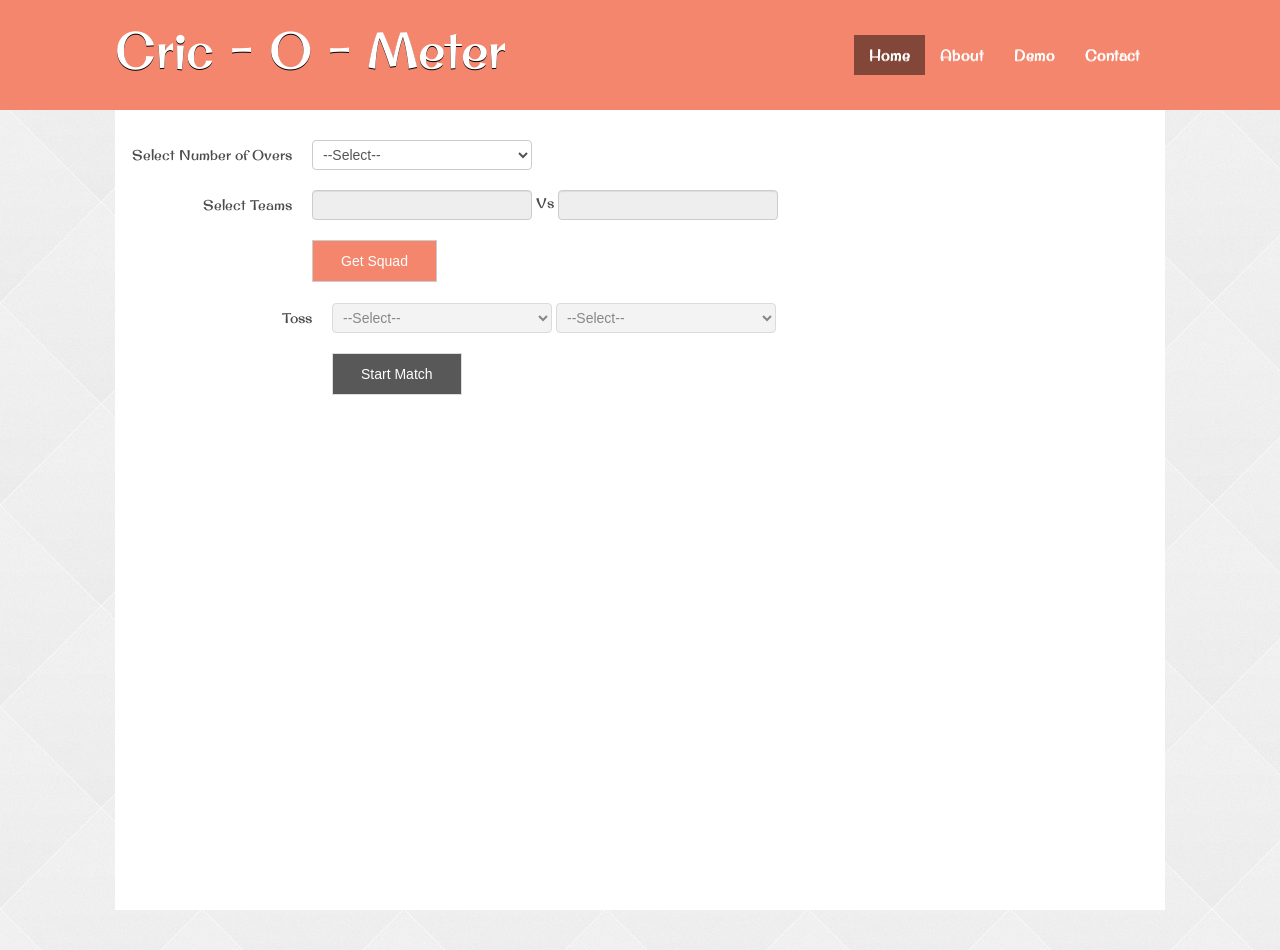
<file: index.html>
<!DOCTYPE html>
<html lang="en">
  <head>
    <link href="css/bootstrap.css" rel="stylesheet">
	<link href='http://fonts.googleapis.com/css?family=Original+Surfer' rel='stylesheet' type='text/css'>
	<link href='http://fonts.googleapis.com/css?family=Elsie:400,900' rel='stylesheet' type='text/css'>
    <style>
	 
      body {
        padding-bottom: 40px;
		background-image: url('img/wrap.png');
		color: #4c4b4b;
		font-family: 'Original Surfer', cursive;
		font-size: 14px;
      }
	   .container {
		width: 1050px;
	  }
	  .hero-unit h2 {
	  font-family: 'Elsie', cursive;
	  font-weight: 900;
	  font-size: 44px;
	  }
	  
		h2 {
	  font-family: 'Elsie', cursive;
	  font-weight: 900;
	  font-size: 22px;
	  }
    </style>
  </head>

  <body>

    <div class="navbar">
        <div class="container" style="height:110px;">
          <a class="brand" href="#" style="margin-top:30px;">Cric - O - Meter</a>
          <div class="pull-right" style="margin-top:35px;">
            <ul class="nav">
              <li class="active"><a href="index.html">Home</a></li>
              <li><a href="about.html">About</a></li>
              <li><a href="demo.html">Demo</a></li>
              <li><a href="contact.html">Contact</a></li>
            </ul>
          </div><!--/.nav-collapse -->
        </div>
    </div>

    <div class="container" id="full">
	<!--  Page 1 Starts -->
	<div class="container" id="pg1" style="display:block;">
		<form class="form-horizontal">
  <div class="control-group">
    <label class="control-label" for="inputType">Select Number of Overs</label>
    <div class="controls">
      <select id="inputType">
  <option>--Select--</option>
  <option>5</option>
  <option>10</option>
  <option>20</option>
  <option>40</option>
  <option>50</option>
</select>
    </div>
  </div>
  
  <div class="control-group">
    <label class="control-label" for="inputTeams">Select Teams</label>
    <div class="controls">
      <input type="text" data-provide="typeahead" id="TeamA" disabled="disabled"> Vs
	 <input type="text" data-provide="typeahead" id="TeamB" disabled="disabled">
  </div>
</div>
  <div class="control-group">
    <div class="controls">
      <button type="button" class="btn" id="squadBtn">Get Squad</button>
    </div>
  </div>
<div id="squad1" class="span5">
</div>
<div id="squad2" class="span5">
</div>
<div class="span10" id="final">
  <div class="control-group">
    <label class="control-label" for="inputTeams">Toss</label>
    <div class="controls">
	  <select id="inputToss" disabled="disabled">
  <option>--Select--</option>
</select>
<select id="inputSelect" disabled="disabled">
  <option>--Select--</option>
  <option>Batting</option>
  <option>Bowling</option>
</select>
  </div>
</div>
  <div class="control-group">
    <div class="controls">
      <button type="button" id="start" class="btn" disabled="displayed">Start Match</button>
    </div>
  </div>

</div>

</form>
</div>
<!--  Page 1 Ends -->
<!--  Page 2 Starts -->
<div class="container" id="pg2" style="display:none;">
<form class="form-horizontal">
<div id="play1" class="span3">
Current Batting Team
<table class="table table-striped" width="100%">
<tr><td><a href=''>"+playA[i]+"</a></td></tr>
</table>
</div>

<div id="score" class="span7" style="text-align:center;">
<h3>
<span id="team1">New Zealand</span> Vs <span id="team2">West indies</span>
</h3>
<!-- team1 score -->
<div class="span2 thumbnail">
<h3><span id="Team1Score">0</span>/<span id="Team1Wicket">0</span></h3>
<div class="thumbnail">
Overs <span id="Team1Overs">0</span>.<span id="Team1Balls">0</span>
</div>
</div>
<div class="span2 thumbnail">
<!--
<div class="thumbnail">
Reqd. RR 12.34
</div>
-->
<div class="thumbnail">
Curr. RR <span id="CRR">0.0</span>
</div>
<div class="thumbnail">
Extras <span id="extras">0</span>
</div>
<div id="target-container"class="thumbnail" style="display:none;">
Target <span id="target">n/a</span>
</div>
</div>
<!-- team2 score -->
<div class="span2 thumbnail">
<h3><span id="Team2Score">0</span>/<span id="Team2Wicket">0</span></h3>
<div class="thumbnail">
Overs <span id="Team2Overs">0</span>.<span id="Team2Balls">0</span>
</div>
</div>
<!-- batsman -->
<div class="span3 thumbnail" style="margin-top:10px;text-align:left;">
<span class="pull-right">R(B)</span><br />
<span id="bat1"></span> <span id="bat1s" class="pull-right"><span id="r1">0</span>(<span id="b1">0</span>)</span><br />
<span id="bat2"></span> <span id="bat2s" class="pull-right"><span id="r2">0</span>(<span id="b2">0</span>)</span> 
</div>
<!-- bowlers 
<div class="span3 thumbnail" style="margin-top:10px;text-align:left;">
<span class="pull-right">O.W.M.R</span><br />
<span id="bowl1"></span> <span id="bowl1s" class="pull-right"><span id="o1">10</span>.<span id="w1">2</span>.<span id="m1">4</span>.<span id="r1">40</span></span><br />
<span id="bowl2"></span> <span id="bowl2s" class="pull-right"><span id="o2">10</span>.<span id="w2">2</span>.<span id="m2">4</span>.<span id="r2">40</span></span> 
</div>
-->
<!-- number of balls 
<div class="span6 thumbnail" id="no_balls" style="margin-top:10px;text-align:left;">
<div class="span1 thumbnail">0</div>
<div class="span1 thumbnail">0</div>
<div class="span1 thumbnail">6</div>
<div class="span1 thumbnail">4</div>
<div class="span1 thumbnail">4</div>
<div class="span1 thumbnail">W</div>
</div>
-->
<!-- runs -->
<div class="span6 thumbnail" id="no_balls" style="margin-top:10px;text-align:left;">
<div class="span1 thumbnail">
	<input type="radio" name="runs" value="0" checked="checked"> 0<br />
	<input type="radio" name="runs" value="1"> 1<br />
	<input type="radio" name="runs" value="2"> 2<br />
	<input type="radio" name="runs" value="3"> 3<br />
	<input type="radio" name="runs" value="4"> 4<br />
	<input type="radio" name="runs" value="5"> 5<br />
	<input type="radio" name="runs" value="6"> 6<br />
	<input type="radio" name="runs" value="w"> W<br />
</div>
<div class="span2 thumbnail">
	<input type="radio" name="ext" value="gb" checked="checked"> Good Ball<br />
	<input type="radio" name="ext" value="nb"> No ball<br />
	<input type="radio" name="ext" value="wi"> Wide<br />
	<input type="radio" name="ext" value="b"> Bye<br />
	<input type="radio" name="ext" value="lb"> Leg Bye<br />
</div>
<button type="button" class="btn" id="nxtBall">Next Ball</button>
</div>
</div>

<div id="play2" class="span3 pull-right">
Current Bowling Team
<table class="table table-striped" width="100%">
<tr><td><a href=''>"+playA[i]+"</a></td></tr>
</table>
</div>
</form>
</div>
<!--  Page 2 Ends -->
<!--  Page 3 Starts -->

<div class="container row-fluid" id="pg3" style="display:none;">
<div class="span12">
	<p>Congragulations to the Winner</p>
	<p id="winner">India</p>
</div>
<div class="span12" style="margin-left: 0px;margin-top: 60px;">
	<div class="btn" id="new-match">New Match</div>
</div>
</div>
    </div> <!-- /container -->

    <!-- Le javascript
    ================================================== -->
    <!-- Placed at the end of the document so the pages load faster -->
    <script src="js/jquery.js"></script>
	<script src="js/bootstrap.js"></script>
	<script type="text/javascript" src="js/cricket.js"></script>
  </body>
</html>
</file>
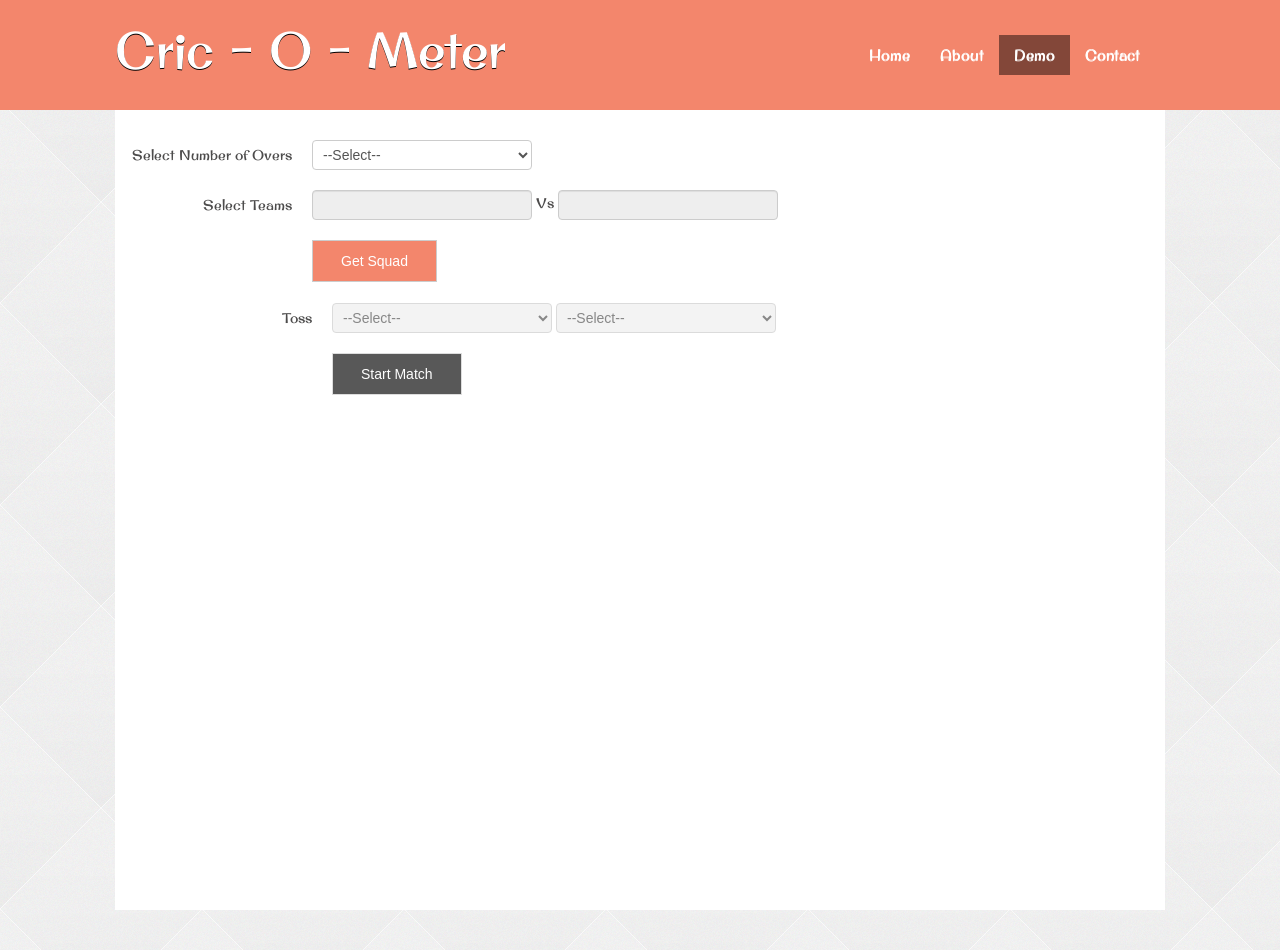
<file: about.html>
<!DOCTYPE html>
<html lang="en">
  <head>
    <link href="css/bootstrap.css" rel="stylesheet">
	<link href='http://fonts.googleapis.com/css?family=Original+Surfer' rel='stylesheet' type='text/css'>
	<link href='http://fonts.googleapis.com/css?family=Elsie:400,900' rel='stylesheet' type='text/css'>
    <style>
	 
      body {
        padding-bottom: 40px;
		background-image: url('img/wrap.png');
		color: #4c4b4b;
		font-family: 'Original Surfer', cursive;
		font-size: 14px;
      }
	   .container {
		width: 1050px;
	  }
	  .hero-unit h2 {
	  font-family: 'Elsie', cursive;
	  font-weight: 900;
	  font-size: 44px;
	  }
	  
		h2 {
	  font-family: 'Elsie', cursive;
	  font-weight: 900;
	  font-size: 22px;
	  }
    </style>
  </head>

  <body>

    <div class="navbar">
        <div class="container" style="height:110px;">
          <a class="brand" href="#" style="margin-top:30px;">Cric - O - Meter</a>
          <div class="pull-right" style="margin-top:35px;">
            <ul class="nav">
              <li><a href="index.html">Home</a></li>
              <li><a href="about.html">About</a></li>
              <li class="active"><a href="demo.html">Demo</a></li>
              <li><a href="contact.html">Contact</a></li>
            </ul>
          </div><!--/.nav-collapse -->
        </div>
    </div>

    <div class="container" id="full">
	<!--  Page 1 Starts -->
	<div class="container" id="pg1" style="display:block;">
		<form class="form-horizontal">
  <div class="control-group">
    <label class="control-label" for="inputType">Select Number of Overs</label>
    <div class="controls">
      <select id="inputType">
  <option>--Select--</option>
  <option>5</option>
  <option>10</option>
  <option>20</option>
  <option>40</option>
  <option>50</option>
</select>
    </div>
  </div>
  
  <div class="control-group">
    <label class="control-label" for="inputTeams">Select Teams</label>
    <div class="controls">
      <input type="text" data-provide="typeahead" id="TeamA" disabled="disabled"> Vs
	 <input type="text" data-provide="typeahead" id="TeamB" disabled="disabled">
  </div>
</div>
  <div class="control-group">
    <div class="controls">
      <button type="button" class="btn" id="squadBtn">Get Squad</button>
    </div>
  </div>
<div id="squad1" class="span5">
</div>
<div id="squad2" class="span5">
</div>
<div class="span10" id="final">
  <div class="control-group">
    <label class="control-label" for="inputTeams">Toss</label>
    <div class="controls">
	  <select id="inputToss" disabled="disabled">
  <option>--Select--</option>
</select>
<select id="inputSelect" disabled="disabled">
  <option>--Select--</option>
  <option>Batting</option>
  <option>Bowling</option>
</select>
  </div>
</div>
  <div class="control-group">
    <div class="controls">
      <button type="button" id="start" class="btn" disabled="displayed">Start Match</button>
    </div>
  </div>

</div>

</form>
</div>
<!--  Page 1 Ends -->
<!--  Page 2 Starts -->
<div class="container" id="pg2" style="display:none;">
<form class="form-horizontal">
<div id="play1" class="span3">
Current Batting Team
<table class="table table-striped" width="100%">
<tr><td><a href=''>"+playA[i]+"</a></td></tr>
</table>
</div>

<div id="score" class="span7" style="text-align:center;">
<h3>
<span id="team1">New Zealand</span> Vs <span id="team2">West indies</span>
</h3>
<!-- team1 score -->
<div class="span2 thumbnail">
<h3><span id="Team1Score">0</span>/<span id="Team1Wicket">0</span></h3>
<div class="thumbnail">
Overs <span id="Team1Overs">0</span>.<span id="Team1Balls">0</span>
</div>
</div>
<div class="span2 thumbnail">
<!--
<div class="thumbnail">
Reqd. RR 12.34
</div>
-->
<div class="thumbnail">
Curr. RR <span id="CRR">0.0</span>
</div>
<div class="thumbnail">
Extras <span id="extras">0</span>
</div>
<div id="target-container"class="thumbnail" style="display:none;">
Target <span id="target">n/a</span>
</div>
</div>
<!-- team2 score -->
<div class="span2 thumbnail">
<h3><span id="Team2Score">0</span>/<span id="Team2Wicket">0</span></h3>
<div class="thumbnail">
Overs <span id="Team2Overs">0</span>.<span id="Team2Balls">0</span>
</div>
</div>
<!-- batsman -->
<div class="span3 thumbnail" style="margin-top:10px;text-align:left;">
<span class="pull-right">R(B)</span><br />
<span id="bat1"></span> <span id="bat1s" class="pull-right"><span id="r1">0</span>(<span id="b1">0</span>)</span><br />
<span id="bat2"></span> <span id="bat2s" class="pull-right"><span id="r2">0</span>(<span id="b2">0</span>)</span> 
</div>
<!-- bowlers 
<div class="span3 thumbnail" style="margin-top:10px;text-align:left;">
<span class="pull-right">O.W.M.R</span><br />
<span id="bowl1"></span> <span id="bowl1s" class="pull-right"><span id="o1">10</span>.<span id="w1">2</span>.<span id="m1">4</span>.<span id="r1">40</span></span><br />
<span id="bowl2"></span> <span id="bowl2s" class="pull-right"><span id="o2">10</span>.<span id="w2">2</span>.<span id="m2">4</span>.<span id="r2">40</span></span> 
</div>
-->
<!-- number of balls 
<div class="span6 thumbnail" id="no_balls" style="margin-top:10px;text-align:left;">
<div class="span1 thumbnail">0</div>
<div class="span1 thumbnail">0</div>
<div class="span1 thumbnail">6</div>
<div class="span1 thumbnail">4</div>
<div class="span1 thumbnail">4</div>
<div class="span1 thumbnail">W</div>
</div>
-->
<!-- runs -->
<div class="span6 thumbnail" id="no_balls" style="margin-top:10px;text-align:left;">
<div class="span1 thumbnail">
	<input type="radio" name="runs" value="0" checked="checked"> 0<br />
	<input type="radio" name="runs" value="1"> 1<br />
	<input type="radio" name="runs" value="2"> 2<br />
	<input type="radio" name="runs" value="3"> 3<br />
	<input type="radio" name="runs" value="4"> 4<br />
	<input type="radio" name="runs" value="5"> 5<br />
	<input type="radio" name="runs" value="6"> 6<br />
	<input type="radio" name="runs" value="w"> W<br />
</div>
<div class="span2 thumbnail">
	<input type="radio" name="ext" value="gb" checked="checked"> Good Ball<br />
	<input type="radio" name="ext" value="nb"> No ball<br />
	<input type="radio" name="ext" value="wi"> Wide<br />
	<input type="radio" name="ext" value="b"> Bye<br />
	<input type="radio" name="ext" value="lb"> Leg Bye<br />
</div>
<button type="button" class="btn" id="nxtBall">Next Ball</button>
</div>
</div>

<div id="play2" class="span3 pull-right">
Current Bowling Team
<table class="table table-striped" width="100%">
<tr><td><a href=''>"+playA[i]+"</a></td></tr>
</table>
</div>
</form>
</div>
<!--  Page 2 Ends -->
<!--  Page 3 Starts -->

<div class="container row-fluid" id="pg3" style="display:none;">
<div class="span12">
	<p>Congragulations to the Winner</p>
	<p id="winner">India</p>
</div>
<div class="span12" style="margin-left: 0px;margin-top: 60px;">
	<div class="btn" id="new-match">New Match</div>
</div>
</div>
    </div> <!-- /container -->

    <!-- Le javascript
    ================================================== -->
    <!-- Placed at the end of the document so the pages load faster -->
    <script src="js/jquery.js"></script>
	<script src="js/bootstrap.js"></script>
	<script type="text/javascript" src="js/cricket.js"></script>
  </body>
</html>
</file>
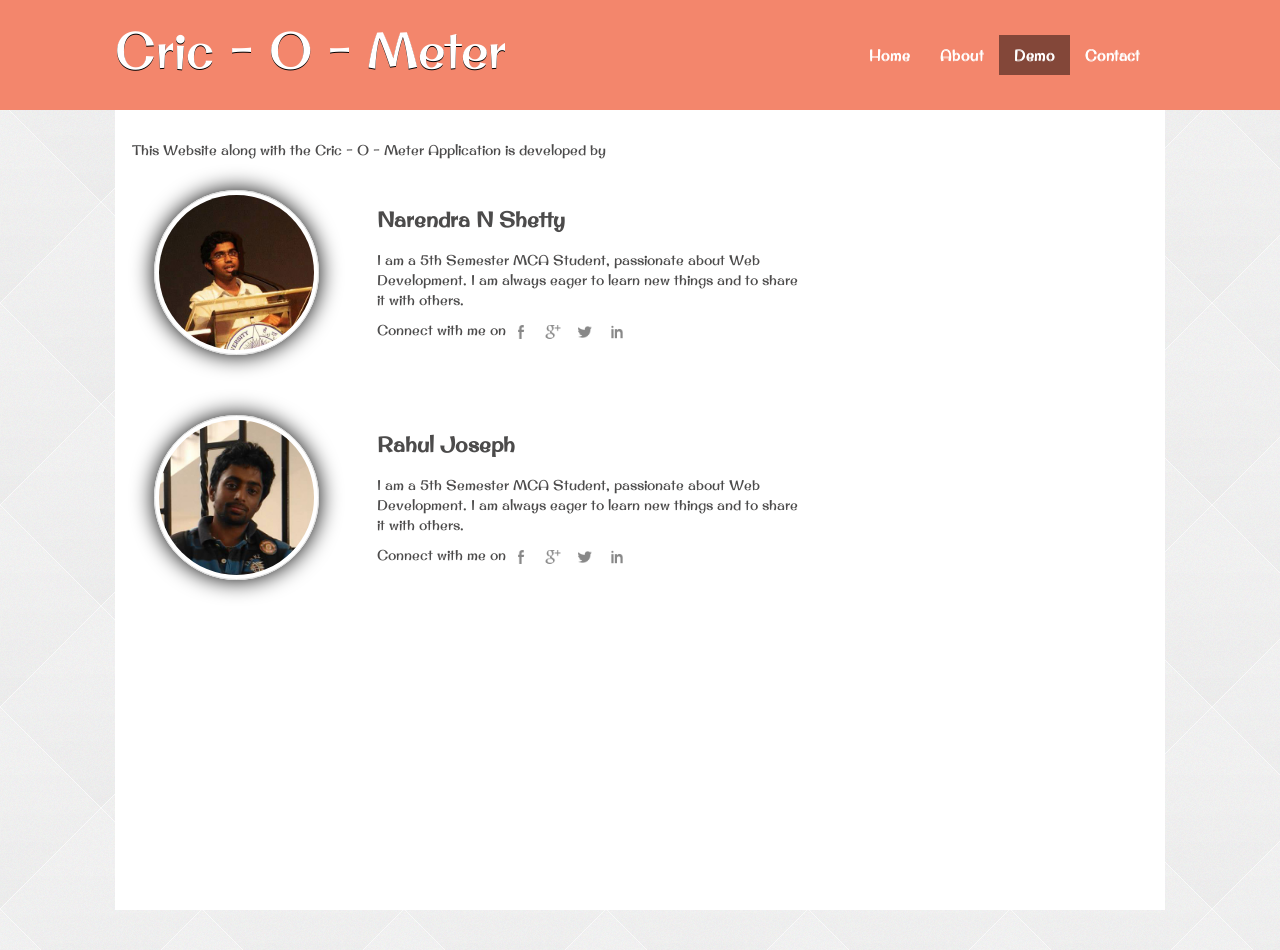
<file: contact.html>
<!DOCTYPE html>
<html lang="en">
  <head>
    <link href="css/bootstrap.css" rel="stylesheet">
	<link href='http://fonts.googleapis.com/css?family=Original+Surfer' rel='stylesheet' type='text/css'>
	<link href='http://fonts.googleapis.com/css?family=Elsie:400,900' rel='stylesheet' type='text/css'>
    <style>
	 
      body {
        padding-bottom: 40px;
		background-image: url('img/wrap.png');
		color: #4c4b4b;
		font-family: 'Original Surfer', cursive;
		font-size: 14px;
      }
	   .container {
		width: 1050px;
	  }
	  .hero-unit h2 {
	  font-family: 'Elsie', cursive;
	  font-weight: 900;
	  font-size: 44px;
	  }
	  
		h2 {
	  font-family: 'Elsie', cursive;
	  font-weight: 900;
	  font-size: 22px;
	  }
    </style>
  </head>

  <body>

    <div class="navbar">
        <div class="container" style="height:110px;">
          <a class="brand" href="#" style="margin-top:30px;">Cric - O - Meter</a>
          <div class="pull-right" style="margin-top:35px;">
            <ul class="nav">
              <li><a href="index.html">Home</a></li>
              <li><a href="about.html">About</a></li>
              <li class="active"><a href="demo.html">Demo</a></li>
              <li><a href="contact.html">Contact</a></li>
            </ul>
          </div><!--/.nav-collapse -->
        </div>
    </div>

    <div class="container" id="full">
	<!--  Page 1 Starts -->
	<div class="container row-fluid" id="pg1" style="display:block;">
	<div class="span10">
		<p>
			This Website along with the Cric - O - Meter Application is developed by
		</p>
	</div>
		<div class="span10 row-fluid" style="margin-top:20px;">
		<div class="span3">
			<img src="img/narendra.jpg" class=" developers thumbnail" style="">
		</div>
		<div class="span6">
			<h1 style="font-size:20.5px">Narendra N Shetty</h1>
			<p>
				I am a 5th Semester MCA Student, passionate about Web Development. I am always eager to learn new things and to share it with others.
			</p>
			<p>
				Connect with me on 
				<ul class="spicesocialwidget">
<li class="facebook">
<a rel="nofollow" href="https://www.facebook.com/" target="_blank" title="facebook">
</a></li>
<li class="googleplus">
<a rel="nofollow" href="https://plus.google.com/" target="_blank" title="googleplus">
</a></li>
<li class="twitter">
<a rel="nofollow" href="https://twitter.com/" target="_blank" title="twitter">
</a></li>
<li class="linkedin">
<a rel="nofollow" href="http://www.linkedin.com/" target="_blank" title="linkedin">
</a></li>
</ul>
		</div>
		
	</div>
	
	<div class="span10 row-fluid" style="margin-top:60px;">
		<div class="span3">
			<img src="img/rahul.jpg" class=" developers thumbnail" style="">
		</div>
		<div class="span6">
			<h1 style="font-size:20.5px">Rahul Joseph</h1>
			<p>
				I am a 5th Semester MCA Student, passionate about Web Development. I am always eager to learn new things and to share it with others.
			</p>
			<p>
				Connect with me on 
				<ul class="spicesocialwidget">
<li class="facebook">
<a rel="nofollow" href="https://www.facebook.com/" target="_blank" title="facebook">
</a></li>
<li class="googleplus">
<a rel="nofollow" href="https://plus.google.com/" target="_blank" title="googleplus">
</a></li>
<li class="twitter">
<a rel="nofollow" href="https://twitter.com/" target="_blank" title="twitter">
</a></li>
<li class="linkedin">
<a rel="nofollow" href="http://www.linkedin.com/" target="_blank" title="linkedin">
</a></li>
</ul>
		</div>
		
	</div>
    </div> <!-- /container -->

    <!-- Le javascript
    ================================================== -->
    <!-- Placed at the end of the document so the pages load faster -->
    <script src="js/jquery.js"></script>
	<script src="js/bootstrap.js"></script>
	<script type="text/javascript" src="js/cricket.js"></script>
  </body>
</html>
</file>
